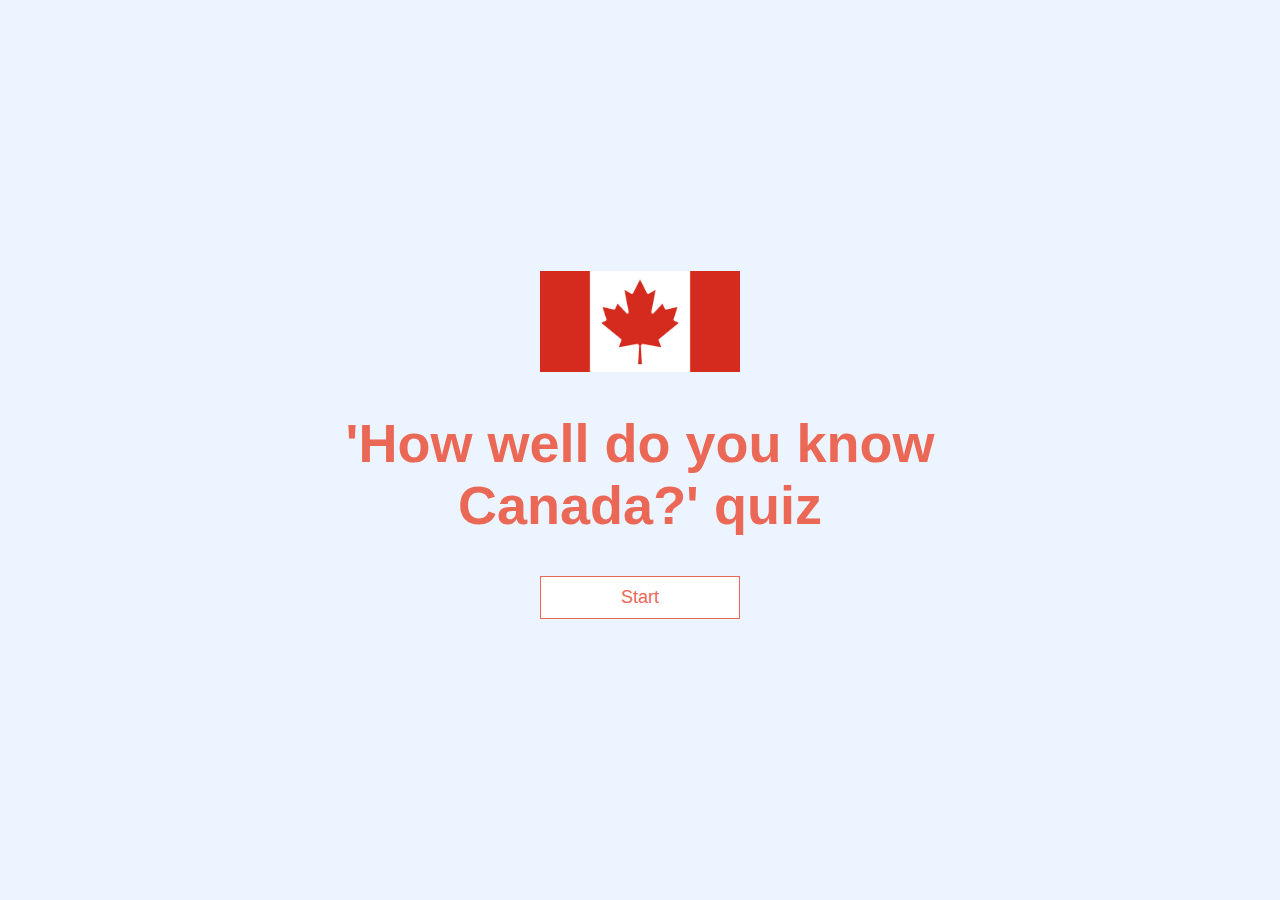
<file: index.html>
<!DOCTYPE html>
<html lang="en">
  <head>
    <meta charset="UTF-8" />
    <meta name="viewport" content="width=device-width, initial-scale=1.0" />
    <meta http-equiv="X-UA-Compatible" content="ie=edge" />
    <title>Canada Quiz</title>
    <link rel="stylesheet" href="app.css" />
    <link rel="stylesheet" href="game.css">
    <script defer src="game.js"></script>
  </head>
  <body>
    <div class="container start-board">
      <div id="home" class="flex-center flex-column">
        <img src="flag.png" alt="Canada flag">
        <h1>'How well do you know Canada?' quiz</h1>
        <a class="btn start-btn" >Start</a>
      </div>
    </div>
    <div class="container game-board">
        <div id="game" class="justify-center flex-column">
          <div id="hud">
            <div id="hud-item">
              <p id="progressText" class="hud-prefix">
                Question
              </p>
              <div id="progressBar">
                <div id="progressBarFull"></div>
              </div>
            </div>
            <div id="hud-item">
              <p class="hud-prefix">
                Score
              </p>
              <h1 class="hud-main-text" id="score">
                0
              </h1>
            </div>
          </div>
          <h2 id="question">What is the answer to this questions?</h2>
          <div class="choice-container">
            <p class="choice-prefix">A</p>
            <p class="choice-text" data-number="1">Choice 1</p>
          </div>
          <div class="choice-container">
            <p class="choice-prefix">B</p>
            <p class="choice-text" data-number="2">Choice 2</p>
          </div>
          <div class="choice-container">
            <p class="choice-prefix">C</p>
            <p class="choice-text" data-number="3">Choice 3</p>
          </div>
          <div class="choice-container">
            <p class="choice-prefix">D</p>
            <p class="choice-text" data-number="4">Choice 4</p>
          </div>
        </div>
      </div>
  </body>
</html>
</file>
<file: app.css>
:root {
    background-color: #ecf5ff;
    font-size: 62.5%;
  }
  
  * {
    box-sizing: border-box;
    font-family: Arial, Helvetica, sans-serif;
    margin: 0;
    padding: 0;
    color: #333;
  }
  
  h1,
  h2,
  h3,
  h4 {
    margin-bottom: 1rem;
  }
  
  img {
    margin-bottom: 40px;
    width: 200px;
  }

  .start-btn {
    margin-top: -10px;
  }

  h1 {
    font-size: 5.4rem;
    color: #eb6756;
    margin-bottom: 5rem;
    text-align: center;
  }
  
  h1 > span {
    font-size: 2.4rem;
    font-weight: 500;
  }
  
  h2 {
    font-size: 4.2rem;
    margin-bottom: 4rem;
    font-weight: 700;
  }
  
  h3 {
    font-size: 2.8rem;
    font-weight: 500;
  }
  
  /* UTILITIES */
  
  .container {
    width: 100vw;
    height: 100vh;
    display: flex;
    justify-content: center;
    align-items: center;
    max-width: 80rem;
    margin: 0 auto;
    padding: 2rem;
  }
  
  .container > * {
    width: 100%;
  }
  
  .flex-column {
    display: flex;
    flex-direction: column;
  }
  
  .flex-center {
    justify-content: center;
    align-items: center;
  }
  
  .justify-center {
    justify-content: center;
  }
  
  .text-center {
    text-align: center;
  }
  
  .hidden {
    display: none;
  }
  
  /* BUTTONS */
  .btn {
    font-size: 1.8rem;
    padding: 1rem 0;
    width: 20rem;
    text-align: center;
    border: 0.1rem solid #eb6756;
    margin-bottom: 1rem;
    text-decoration: none;
    color: #eb6756;
    background-color: white;
  }
  
  .btn:hover {
    cursor: pointer;
    box-shadow: 0 0.4rem 1.4rem 0 rgba(86, 185, 235, 0.5);
    transform: translateY(-0.1rem);
    transition: transform 150ms;
  }
  
  .btn[disabled]:hover {
    cursor: not-allowed;
    box-shadow: none;
    transform: none;
  }

  .game-board {
    display: none;
    height: 100vh;
    margin-top: 40px;
  }
</file>
<file: game.css>
.choice-container {
    display: flex;
    margin-bottom: 0.5rem;
    width: 100%;
    font-size: 1.8rem;
    border: 0.1rem solid rgb(86, 165, 235, 0.25);
    background-color: white;
  }
  
  .choice-container:hover {
    cursor: pointer;
    box-shadow: 0 0.4rem 1.4rem 0 rgba(86, 185, 235, 0.5);
    transform: translateY(-0.1rem);
    transition: transform 150ms;
  }
  
  .choice-prefix {
    padding: 1.5rem 2.5rem;
    background-color: #eb6756;
    color: white;
  }
  
  .choice-text {
    padding: 1.5rem;
    width: 100%;
  }
  
  .correct {
    background-color: #28a745;
  }
  
  .incorrect {
    background-color: #dc3545;
  }
  
  /* HUD */
  
  #hud {
    display: flex;
    justify-content: space-between;
  }
  
  .hud-prefix {
    text-align: center;
    font-size: 2rem;
  }
  
  .hud-main-text {
    text-align: center;
  }
  
  #progressBar {
    width: 20rem;
    height: 4rem;
    border: 0.3rem solid #eb6756;
    margin-top: 1.5rem;
  }
  
  #progressBarFull {
    height: 3.4rem;
    background-color: #eb6756;
    width: 0%;
  }

  .final-msg {
    font-size: 50px;
    text-align: center;
    margin-top: 220px;
    height: 100vh;
    display: flex;
    flex-direction: column;
  }

  .final-btn {
    text-align: center;
    width: 30vw;
    margin: 40px auto;
  }
</file>
